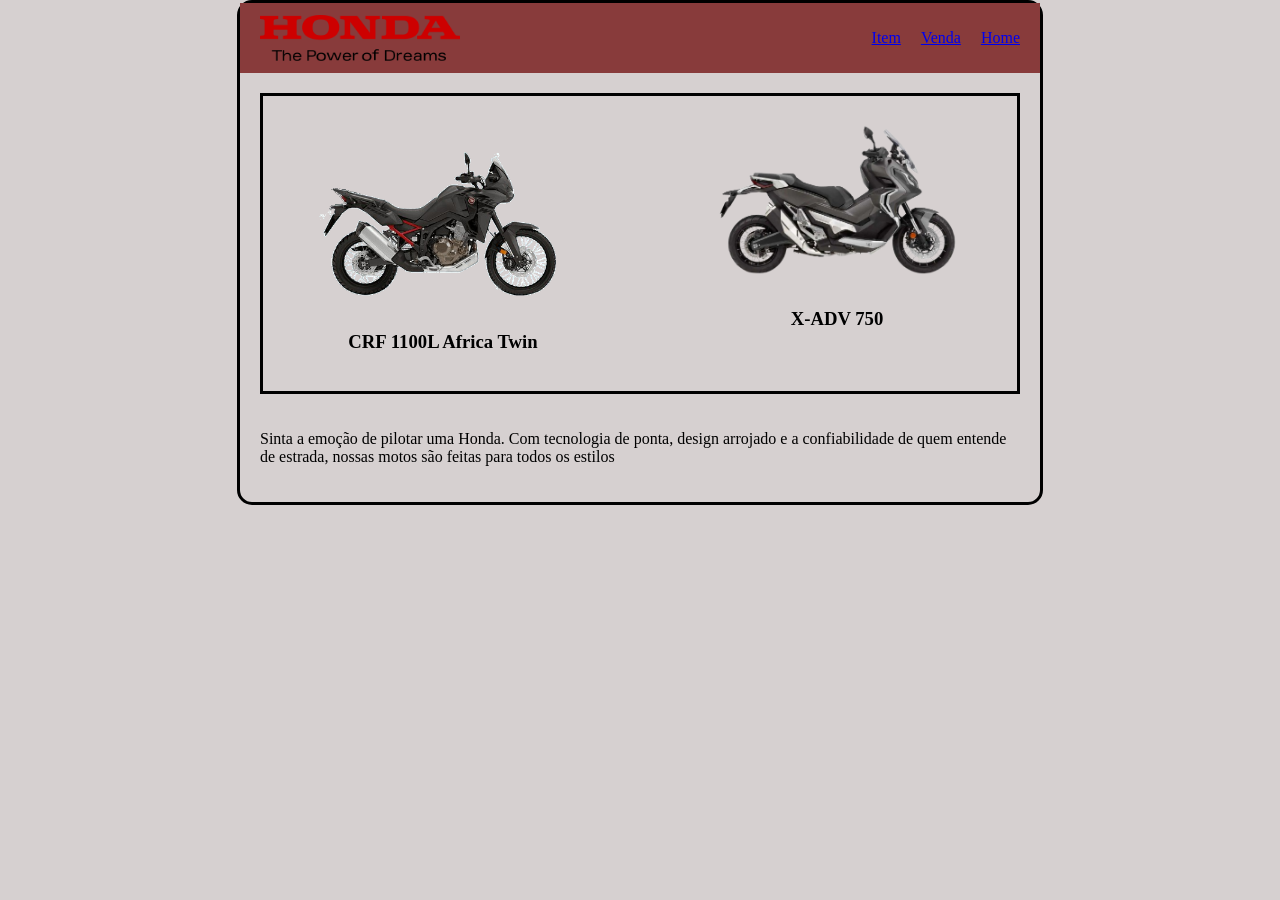
<file: index.html>
<!DOCTYPE html>
<html lang="en">
<head>
    <meta charset="UTF-8">
    <meta name="viewport" content="width=device-width, initial-scale=1.0">
    <link rel="stylesheet" href="style.css">
    <title>Inicio</title>
</head>
<body>
    <nav class="menu">
        <img src="img/1024px-Honda-logo.svg.png" alt="Logo" class="logo" class="produto">
        <ul class="linkm">
            <li><a href=""></a></li>
            <li><a href="item.html">Item</a></li>
            <li><a href="venda.html">Venda</a></li>
            <li><a href="index.html">Home</a></li>
        </ul>
    </nav>
    <div class="item borda">
        <div>
            <img src="img/preta_16ba811b5f-removebg-preview.png" alt="moto" class="produto">
            <h3>CRF 1100L
                Africa Twin</h3>
            <p></p>
            
        </div>
        <div>
            <img src="img/honda-x-adv-2019-removebg-preview.png" alt="moto" class="produto">
            <h3>X-ADV 750</h3>
            <p></p>
           
        </div></div>
    
    <div class="descricao">
        <div>
            <p>Sinta a emoção de pilotar uma Honda. Com tecnologia de ponta, design arrojado e a confiabilidade de quem entende de estrada, nossas motos são feitas para todos os estilos</p>
        </div>
        
    </div>
    <div>
        
        <div>
            <p></p>
        </div>
        
    </div>

</body>
</html>
</file>
<file: style.css>
body{
    max-width: 800px;
    margin: 0 auto;
    border: 3px #000 solid;
    border-radius: 15px;
    background-color: rgb(214, 208, 208);
}
.menu{
    display: flex;
    justify-content: space-between;
    align-items: center;
    padding: 10px 20px;
    background-color: rgb(136, 59, 59);
}
.logo{
    max-width: 100px;
}
.linkm{
    display: flex;
    list-style: none;
}
.linkm li{
    margin-left: 20px;
}
.item{
    display: flex;
    margin: 20px;
    padding: 20px 30px;
    justify-content: space-between;
    text-align: center;
}
.produto{
    max-width: 300px;
}
.descricao{
    display: flex;
    align-items: center;
    gap: 20px;
    margin: 20px;
}
.imageml{
    max-width: 300px;
}
.borda{
    border: 3px #000 solid;
}
.foto-logo-sobreb{
    align-items: center;
    justify-content: center;
    max-width: 300px;
    border: 3px
}
.menu img{
    max-width: 200px;
}
</file>
